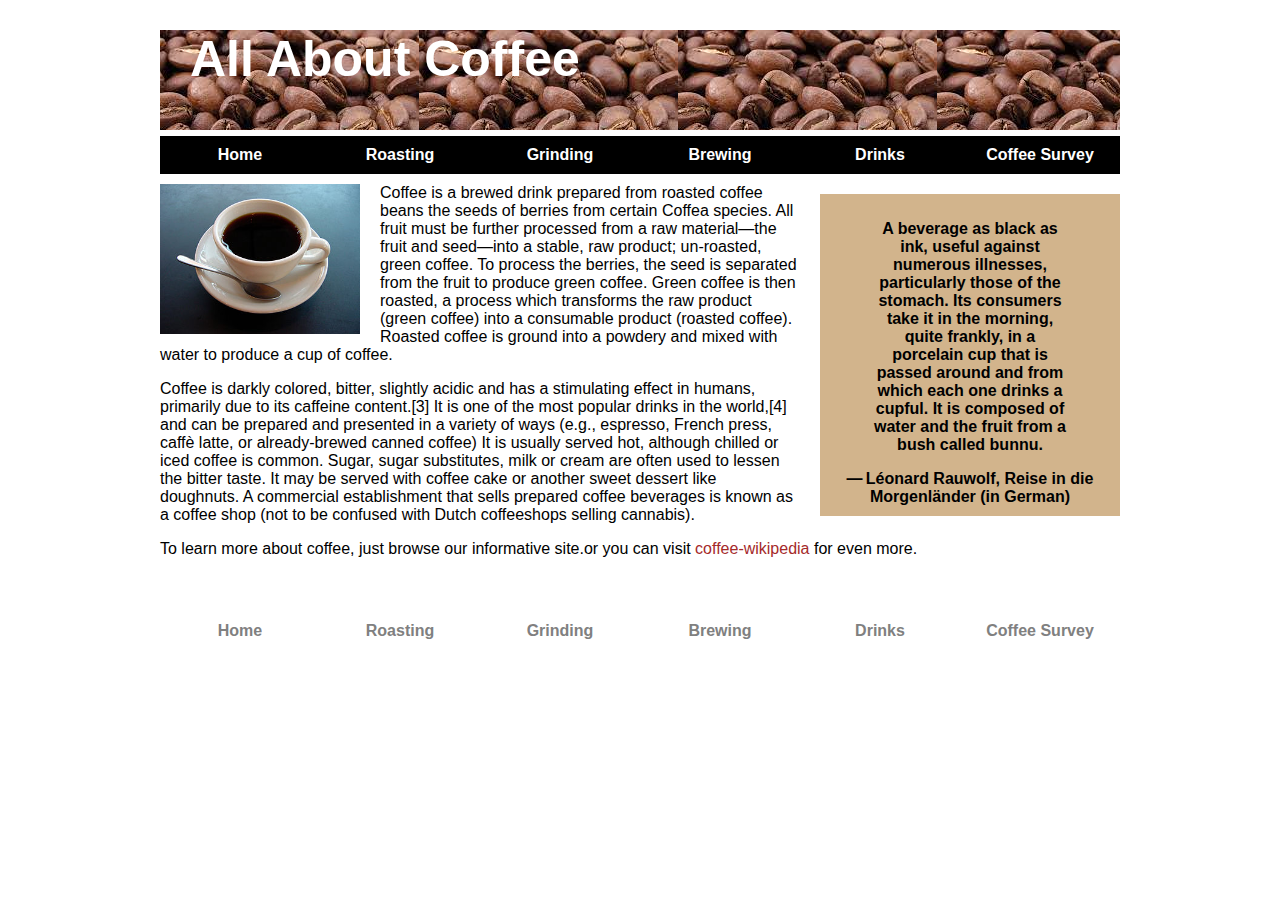
<file: index.html>
<!DOCTYPE html>
<html lang="en">
<head>
    <meta charset="UTF-8">
    <meta http-equiv="X-UA-Compatible" content="IE=edge">
    <meta name="viewport" content="width=device-width, initial-scale=1.0">
    <title>All About Coffee</title>
    <link href="style.css" rel="stylesheet">
</head>
<body>
    <header>
        <h1>All About Coffee</h1>
    <nav>
        <ul>
            <li><a href="index.html">Home</a></li>
            <li><a href="roast.html" target="_blank">Roasting</a></li>
            <li><a href="grinding.html" target="_blank">Grinding</a></li>
            <li><a href="brewing.html" target="_blank">Brewing</a></li>
            <li><a href="drinks.html" target="_blank">Drinks</a></li>
            <li><a href="survey.html" target="_blank">Coffee Survey</a></li>
        </ul>
    </nav>
</header>
    
<aside>
    <blockquote>
        A beverage as black as ink, useful against numerous illnesses, particularly those of the stomach. Its consumers take it in the morning, quite frankly, in a porcelain cup that is passed around and from which each one drinks a cupful. It is composed of water and the fruit from a bush called bunnu.
    </blockquote>
    — Léonard Rauwolf, Reise in die Morgenländer (in German)
</aside>

    <section> 
        <img class="photo-left" src="imgs/cup.jpg" alt="a cup of coffee" width="200">
        
        
   <p>
        Coffee is a brewed drink prepared from roasted coffee beans the seeds of berries from certain Coffea species. All fruit must be further processed from a raw material—the fruit and seed—into a stable, raw product; un-roasted, green coffee. To process the berries, the seed is separated from the fruit to produce green coffee. Green coffee is then roasted, a process which transforms the raw product (green coffee) into a consumable product (roasted coffee). Roasted coffee is ground into a powdery and mixed with water to produce a cup of coffee. 
    </p>
    <p>
       Coffee is darkly colored, bitter, slightly acidic and has a stimulating effect in humans, primarily due to its caffeine content.[3] It is one of the most popular drinks in the world,[4] and can be prepared and presented in a variety of ways (e.g., espresso, French press, caffè latte, or already-brewed canned coffee) It is usually served hot, although chilled or iced coffee is common. Sugar, sugar substitutes, milk or cream are often used to lessen the bitter taste. It may be served with coffee cake or another sweet dessert like doughnuts. A commercial establishment that sells prepared coffee beverages is known as a coffee shop (not to be confused with Dutch coffeeshops selling cannabis).
    </p>
    <p>
         To learn more about coffee, just browse our informative site.or you can visit 
        <a href="https://en.wikipedia.org/wiki/Coffee" target="_blank" class="links">coffee-wikipedia </a>for even more.
    </p>
</section>

<footer>
    <nav>
        <ul>
            <li><a href="index.html">Home</a></li>
            <li><a href="roast.html" target="_blank">Roasting</a></li>
            <li><a href="grinding.html" target="_blank">Grinding</a></li>
            <li><a href="brewing.html" target="_blank">Brewing</a></li>
            <li><a href="drinks.html" target="_blank">Drinks</a></li>
            <li><a href="survey.html" target="_blank">Coffee Survey</a></li>
        </ul>
    </nav>
</footer>
</body>
</html>
</file>
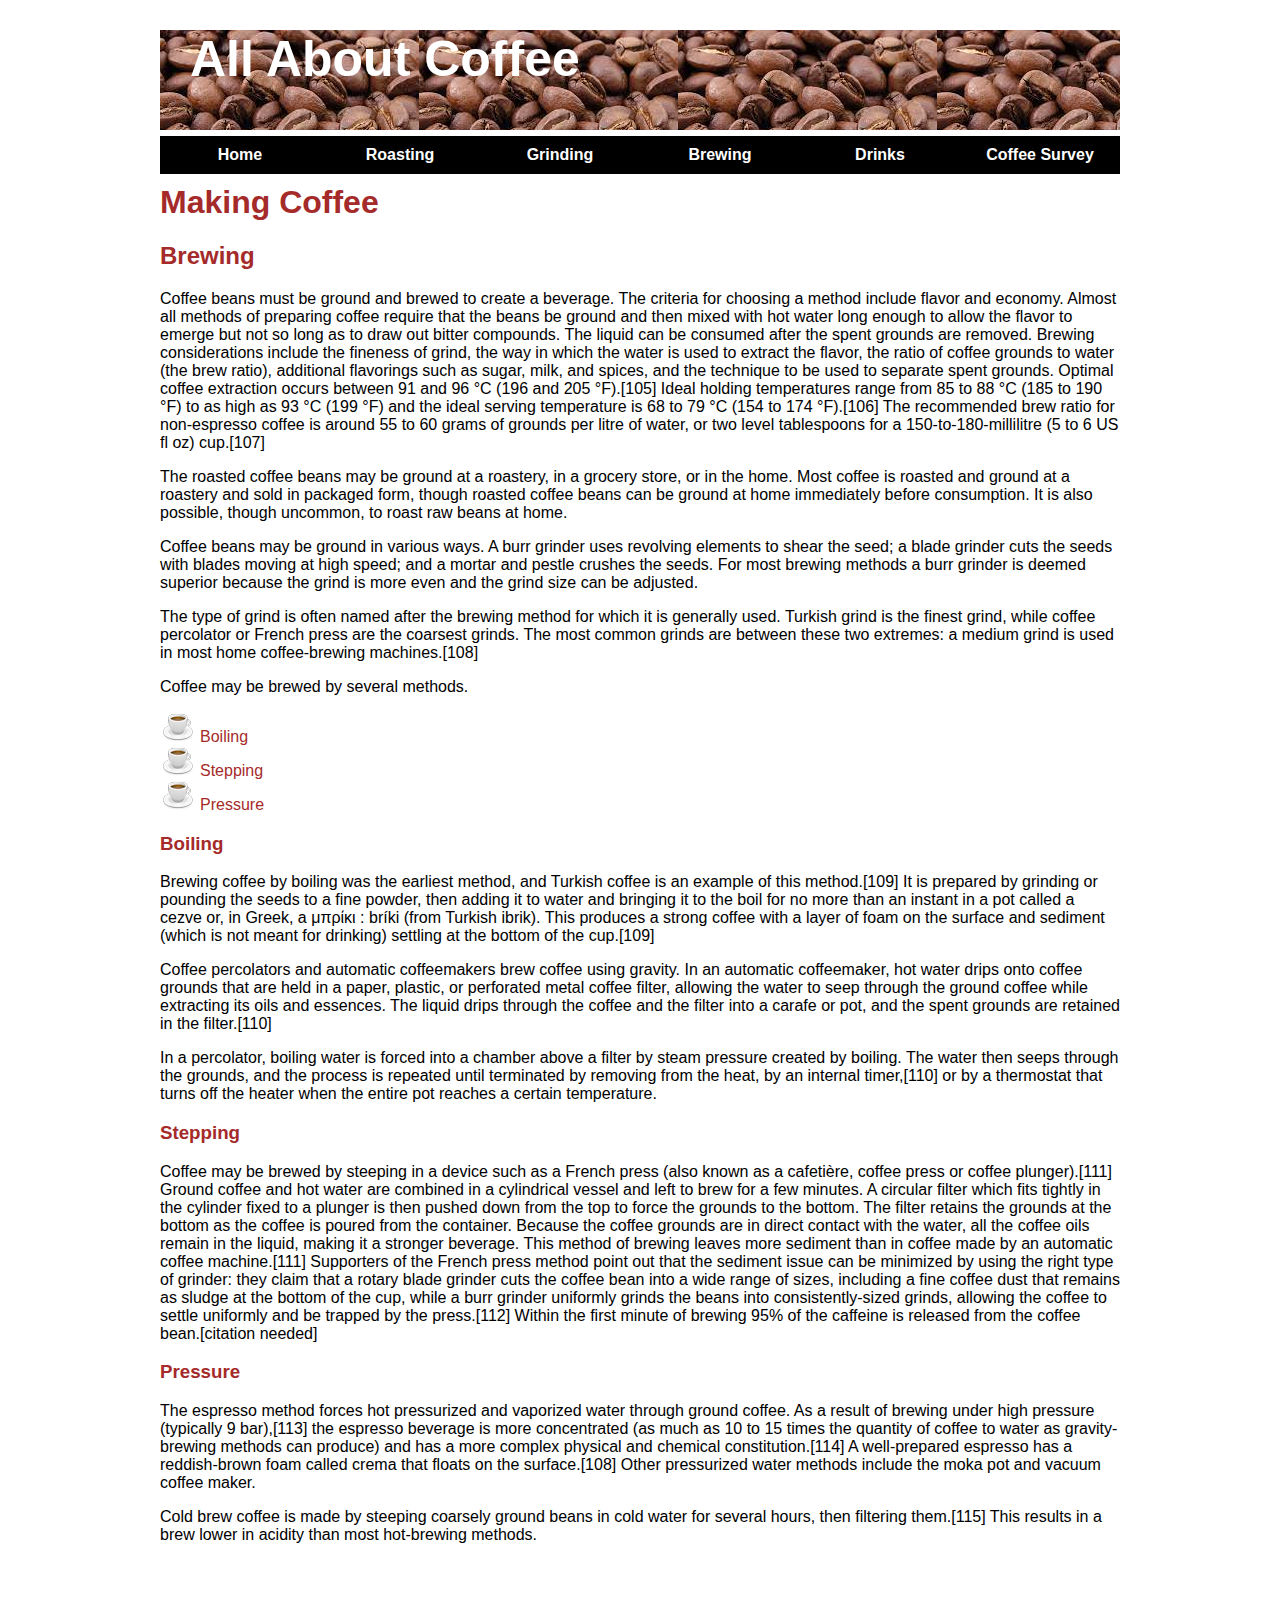
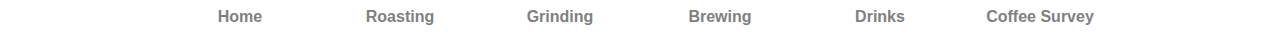
<file: brewing.html>
<!DOCTYPE html>
<html lang="en">
<head>
    <meta charset="UTF-8">
    <meta http-equiv="X-UA-Compatible" content="IE=edge">
    <meta name="viewport" content="width=device-width, initial-scale=1.0">
    <title>Coffee-Brewing</title>
    <link href="style.css" rel="stylesheet">
</head>
<body>
    <header>
        <h1>All About Coffee</h1>
    <nav>
        <ul>
            <li><a href="index.html">Home</a></li>
            <li><a href="roast.html" target="_blank">Roasting</a></li>
            <li><a href="grinding.html" target="_blank">Grinding</a></li>
            <li><a href="brewing.html" target="_blank">Brewing</a></li>
            <li><a href="drinks.html" target="_blank">Drinks</a></li>
            <li><a href="survey.html" target="_blank">Coffee Survey</a></li>
        </ul>
    </nav>
</header>
    <h1>Making Coffee</h1>
    <h2>Brewing</h2>
<section>
<p> 
    Coffee beans must be ground and brewed to create a beverage. The criteria for choosing a method include flavor and economy. Almost all methods of preparing coffee require that the beans be ground and then mixed with hot water long enough to allow the flavor to emerge but not so long as to draw out bitter compounds. The liquid can be consumed after the spent grounds are removed. Brewing considerations include the fineness of grind, the way in which the water is used to extract the flavor, the ratio of coffee grounds to water (the brew ratio), additional flavorings such as sugar, milk, and spices, and the technique to be used to separate spent grounds. Optimal coffee extraction occurs between 91 and 96 °C (196 and 205 °F).[105] Ideal holding temperatures range from 85 to 88 °C (185 to 190 °F) to as high as 93 °C (199 °F) and the ideal serving temperature is 68 to 79 °C (154 to 174 °F).[106] The recommended brew ratio for non-espresso coffee is around 55 to 60 grams of grounds per litre of water, or two level tablespoons for a 150-to-180-millilitre (5 to 6 US fl oz) cup.[107]
</p>

<p>
    The roasted coffee beans may be ground at a roastery, in a grocery store, or in the home. Most coffee is roasted and ground at a roastery and sold in packaged form, though roasted coffee beans can be ground at home immediately before consumption. It is also possible, though uncommon, to roast raw beans at home.
</p>

<p>
    Coffee beans may be ground in various ways. A burr grinder uses revolving elements to shear the seed; a blade grinder cuts the seeds with blades moving at high speed; and a mortar and pestle crushes the seeds. For most brewing methods a burr grinder is deemed superior because the grind is more even and the grind size can be adjusted.
</p>

<p>
    The type of grind is often named after the brewing method for which it is generally used. Turkish grind is the finest grind, while coffee percolator or French press are the coarsest grinds. The most common grinds are between these two extremes: a medium grind is used in most home coffee-brewing machines.[108]
</p>
</section>
<p>
    Coffee may be brewed by several methods.
    <ul class="ul">
        <li><a href="#boiling" class="links">Boiling</a></li>
        <li><a href="#stepping" class="links">Stepping</a></li>
        <li><a href="#pressure" class="links">Pressure</a></li>
    </ul>
</p>

<section>
<h3 id="boiling">Boiling</h3>
<p>
    Brewing coffee by boiling was the earliest method, and Turkish coffee is an example of this method.[109] It is prepared by grinding or pounding the seeds to a fine powder, then adding it to water and bringing it to the boil for no more than an instant in a pot called a cezve or, in Greek, a μπρίκι : bríki (from Turkish ibrik). This produces a strong coffee with a layer of foam on the surface and sediment (which is not meant for drinking) settling at the bottom of the cup.[109]
</p>

<p>
    Coffee percolators and automatic coffeemakers brew coffee using gravity. In an automatic coffeemaker, hot water drips onto coffee grounds that are held in a paper, plastic, or perforated metal coffee filter, allowing the water to seep through the ground coffee while extracting its oils and essences. The liquid drips through the coffee and the filter into a carafe or pot, and the spent grounds are retained in the filter.[110]
</p>

<p>
    In a percolator, boiling water is forced into a chamber above a filter by steam pressure created by boiling. The water then seeps through the grounds, and the process is repeated until terminated by removing from the heat, by an internal timer,[110] or by a thermostat that turns off the heater when the entire pot reaches a certain temperature.
</p>
</section>
<section>
<h3 id="stepping">Stepping</h3>
<p>
    Coffee may be brewed by steeping in a device such as a French press (also known as a cafetière, coffee press or coffee plunger).[111] Ground coffee and hot water are combined in a cylindrical vessel and left to brew for a few minutes. A circular filter which fits tightly in the cylinder fixed to a plunger is then pushed down from the top to force the grounds to the bottom. The filter retains the grounds at the bottom as the coffee is poured from the container. Because the coffee grounds are in direct contact with the water, all the coffee oils remain in the liquid, making it a stronger beverage. This method of brewing leaves more sediment than in coffee made by an automatic coffee machine.[111] Supporters of the French press method point out that the sediment issue can be minimized by using the right type of grinder: they claim that a rotary blade grinder cuts the coffee bean into a wide range of sizes, including a fine coffee dust that remains as sludge at the bottom of the cup, while a burr grinder uniformly grinds the beans into consistently-sized grinds, allowing the coffee to settle uniformly and be trapped by the press.[112] Within the first minute of brewing 95% of the caffeine is released from the coffee bean.[citation needed]
</p>
</section>
<section>
<h3 id="pressure">Pressure</h3>
<p>
    The espresso method forces hot pressurized and vaporized water through ground coffee. As a result of brewing under high pressure (typically 9 bar),[113] the espresso beverage is more concentrated (as much as 10 to 15 times the quantity of coffee to water as gravity-brewing methods can produce) and has a more complex physical and chemical constitution.[114] A well-prepared espresso has a reddish-brown foam called crema that floats on the surface.[108] Other pressurized water methods include the moka pot and vacuum coffee maker.
</p>

<p>
    Cold brew coffee is made by steeping coarsely ground beans in cold water for several hours, then filtering them.[115] This results in a brew lower in acidity than most hot-brewing methods.
</p>
</section> 
<footer>
    <nav>
        <ul>
            <li><a href="index.html">Home</a></li>
            <li><a href="roast.html" target="_blank">Roasting</a></li>
            <li><a href="grinding.html" target="_blank">Grinding</a></li>
            <li><a href="brewing.html" target="_blank">Brewing</a></li>
            <li><a href="drinks.html" target="_blank">Drinks</a></li>
            <li><a href="survey.html" target="_blank">Coffee Survey</a></li>
        </ul>
    </nav>
</footer>  
</body>
</html>
</file>
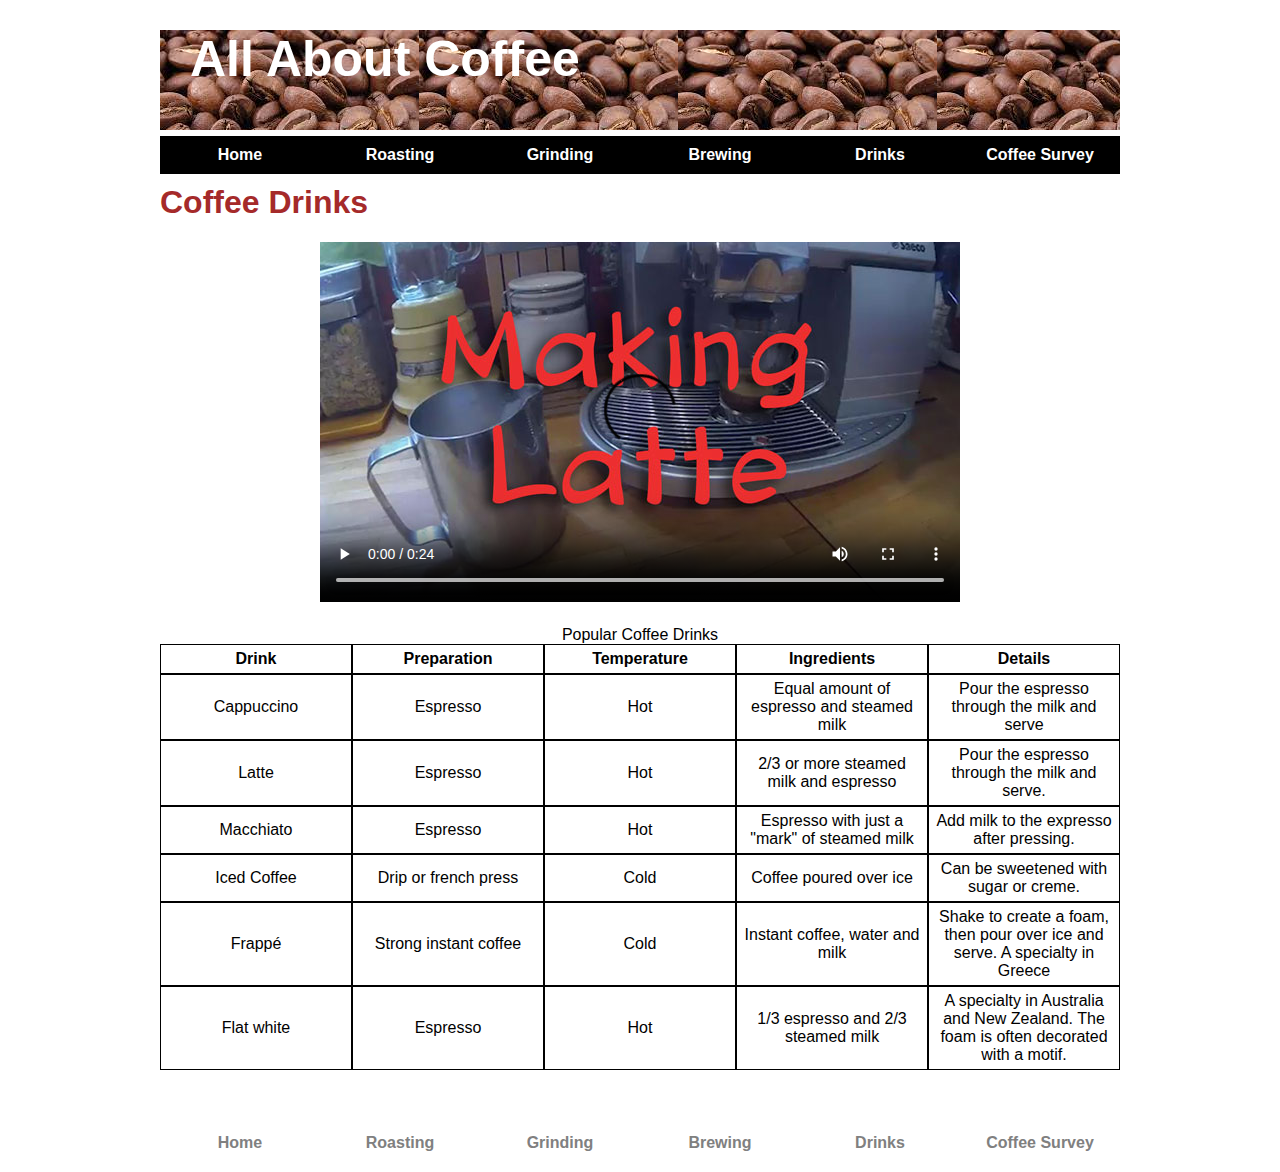
<file: drinks.html>
<!DOCTYPE html>
<html lang="en">
<head>
    <meta charset="UTF-8">
    <meta http-equiv="X-UA-Compatible" content="IE=edge">
    <meta name="viewport" content="width=device-width, initial-scale=1.0">
    <title>Coffee-Drinks</title>
    <link href="style.css" rel="stylesheet">
</head>
<body>
    <header>
        <h1>All About Coffee</h1>
    <nav>
        <ul>
            <li><a href="index.html">Home</a></li>
            <li><a href="roast.html" target="_blank">Roasting</a></li>
            <li><a href="grinding.html" target="_blank">Grinding</a></li>
            <li><a href="brewing.html" target="_blank">Brewing</a></li>
            <li><a href="drinks.html" target="_blank">Drinks</a></li>
            <li><a href="survey.html" target="_blank">Coffee Survey</a></li>
        </ul>
    </nav>
</header>
    <h1>Coffee Drinks</h1>
    <video width="640" height="360" controls poster="imgs/latte-poster.JPG">
    <source src="videos/latte-pour.mp4">
    <source src="videos/latte-pour.webmhd.webm">
    <source src="videos/latte-pour.oggtheora.ogv">
    Your Browser does not support video playback
    </video>
    <table>
        <caption>Popular Coffee Drinks</caption>
        <tr>
  <th>Drink</th>  
   <th>Preparation</th> 	
   <th>Temperature</th> 	
    <th>Ingredients</th>	
   <th>Details</th> 
</tr>
<tr>
<td>Cappuccino</td>
<td>Espresso</td>	
<td>Hot</td>	
<td>Equal amount of espresso and steamed milk</td>	
<td>Pour the espresso through the milk and serve</td>
</tr>
<tr>
<td>Latte</td>
<td>Espresso</td>	
<td>Hot</td>	
<td>2/3 or more steamed milk and espresso</td>	
<td>Pour the espresso through the milk and serve.</td>
</tr>
<tr>
<td>Macchiato</td>	
<td>Espresso</td>	
<td>Hot</td>	
<td>Espresso with just a "mark" of steamed milk</td>
<td>Add milk to the expresso after pressing.</td>
</tr>
<tr>
<td>Iced Coffee</td>	
<td>Drip or french press</td>	
<td>Cold</td>	
<td>Coffee poured over ice</td>
<td>Can be sweetened with sugar or creme.</td>
</tr>
<tr>
<td>Frappé</td>	
<td>Strong instant coffee</td>	
<td>Cold</td>	
<td>Instant coffee, water and milk</td>
<td>Shake to create a foam, then pour over ice and serve. A specialty in Greece</td>
</tr>
<tr>
<td>Flat white</td>	
<td>Espresso</td>	
<td>Hot</td>	
<td>1/3 espresso and 2/3 steamed milk</td>
<td>A specialty in Australia and New Zealand. The foam is often decorated with a motif.</td>
</tr>
</table>
<footer>
    <nav>
        <ul>
            <li><a href="index.html">Home</a></li>
            <li><a href="roast.html" target="_blank">Roasting</a></li>
            <li><a href="grinding.html" target="_blank">Grinding</a></li>
            <li><a href="brewing.html" target="_blank">Brewing</a></li>
            <li><a href="drinks.html" target="_blank">Drinks</a></li>
            <li><a href="survey.html" target="_blank">Coffee Survey</a></li>
        </ul>
    </nav>
</footer>
    
</body>
</html>
</file>
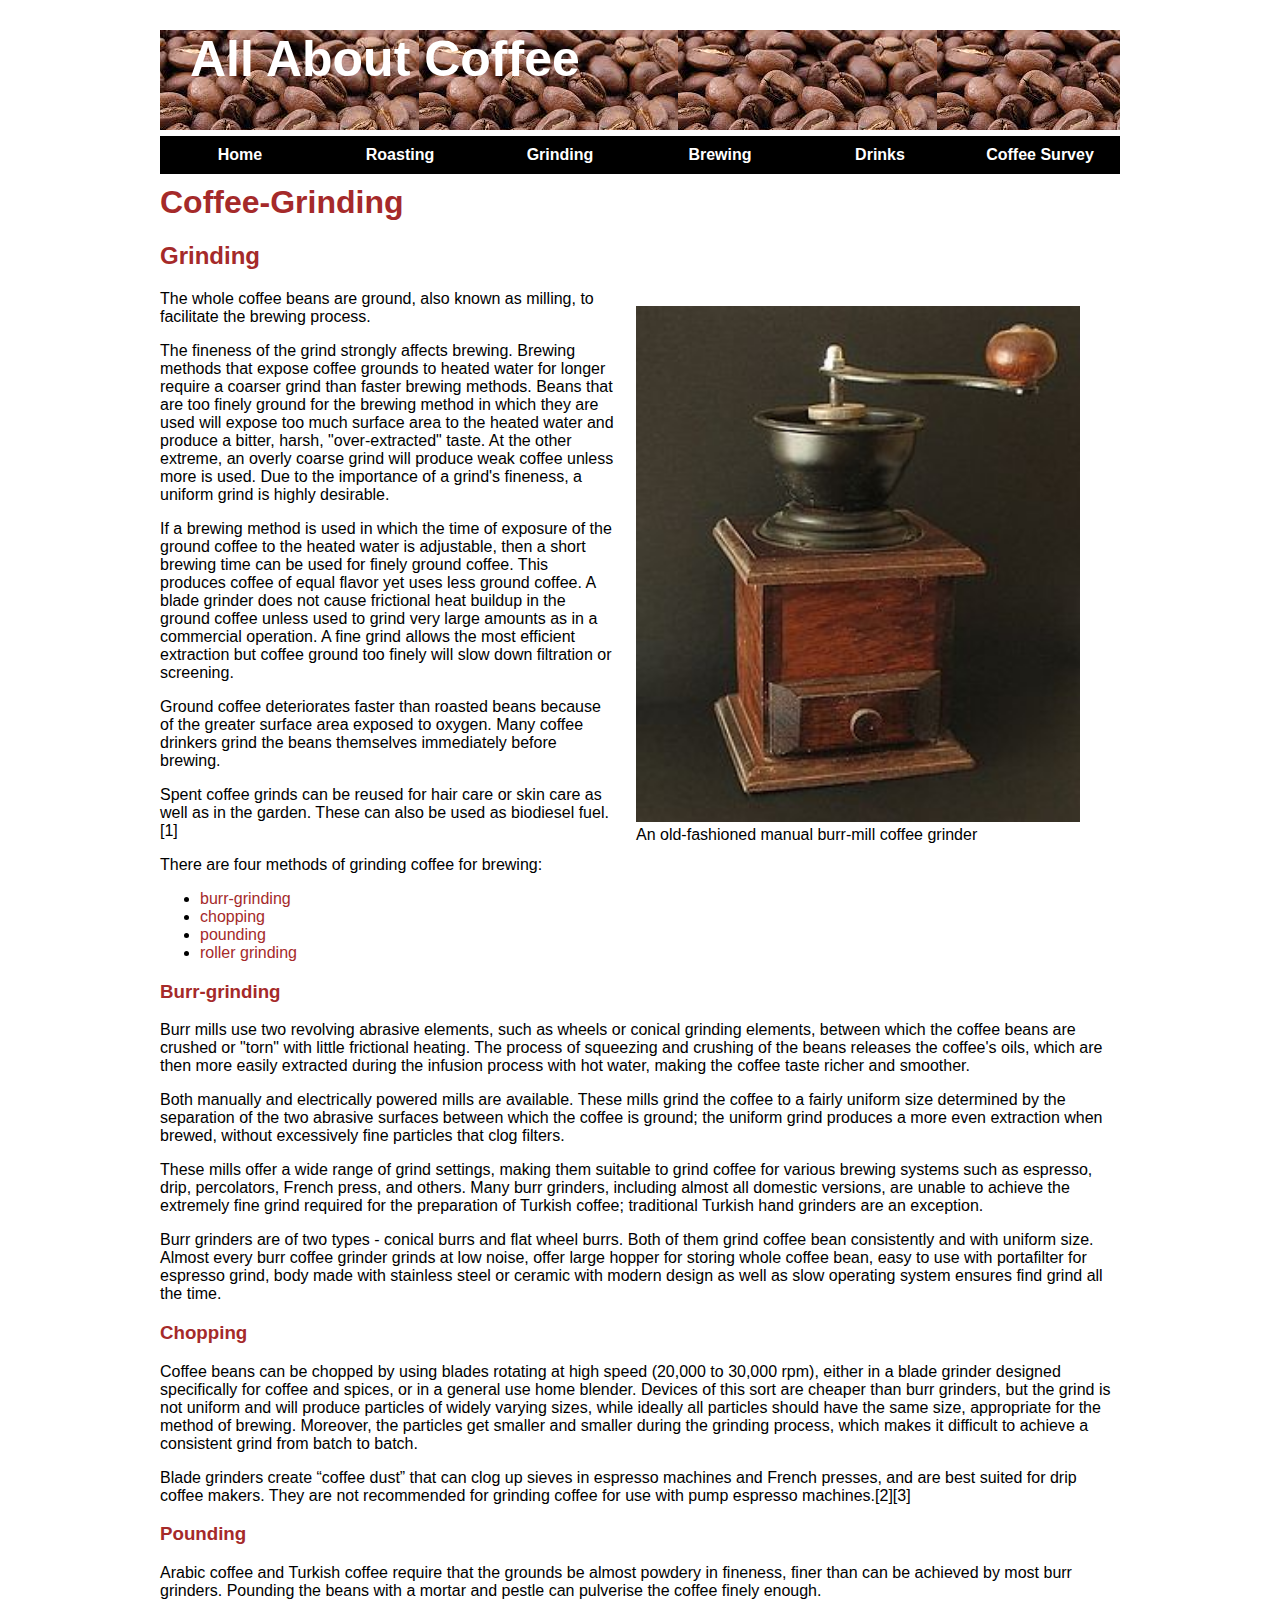
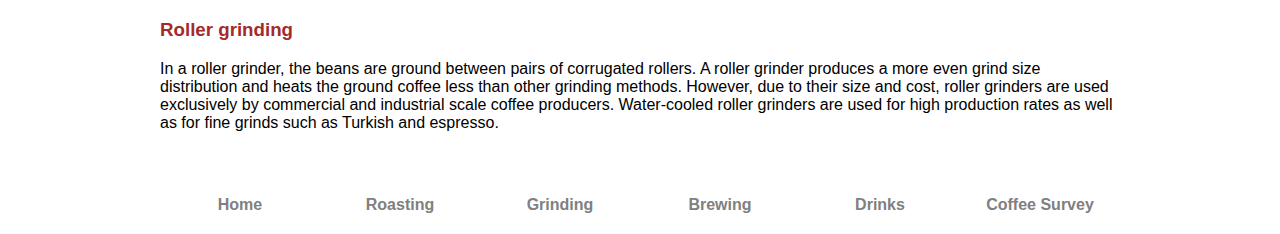
<file: grinding.html>
<!DOCTYPE html>
<html lang="en">
<head>
    <meta charset="UTF-8">
    <meta http-equiv="X-UA-Compatible" content="IE=edge">
    <meta name="viewport" content="width=device-width, initial-scale=1.0">
    <title>Coffee-Grinding</title>
    <link href="style.css" rel="stylesheet">
</head>
<body>
    <header>
        <h1>All About Coffee</h1>
    <nav>
        <ul class="ul">
            <li><a href="index.html">Home</a></li>
            <li><a href="roast.html" target="_blank">Roasting</a></li>
            <li><a href="grinding.html" target="_blank">Grinding</a></li>
            <li><a href="brewing.html" target="_blank">Brewing</a></li>
            <li><a href="drinks.html" target="_blank">Drinks</a></li>
            <li><a href="survey.html" target="_blank">Coffee Survey</a></li>
        </ul>
    </nav>
</header>
    <h1>Coffee-Grinding</h1>
    <h2>Grinding</h2>
<section>
    <figure class="photo-right">
        <img src="imgs/grind.jpg" width="444" height="516">
        <figcaption>An old-fashioned manual burr-mill coffee grinder</figcaption>
    </figure>
The whole coffee beans are ground, also known as milling, to facilitate the brewing process.
<br>

<p>
    The fineness of the grind strongly affects brewing. Brewing methods that expose coffee grounds to heated water for longer require a coarser grind than faster brewing methods. Beans that are too finely ground for the brewing method in which they are used will expose too much surface area to the heated water and produce a bitter, harsh, "over-extracted" taste. At the other extreme, an overly coarse grind will produce weak coffee unless more is used. Due to the importance of a grind's fineness, a uniform grind is highly desirable.
</p>
<p>
    If a brewing method is used in which the time of exposure of the ground coffee to the heated water is adjustable, then a short brewing time can be used for finely ground coffee. This produces coffee of equal flavor yet uses less ground coffee. A blade grinder does not cause frictional heat buildup in the ground coffee unless used to grind very large amounts as in a commercial operation. A fine grind allows the most efficient extraction but coffee ground too finely will slow down filtration or screening.
</p>
<p>
    Ground coffee deteriorates faster than roasted beans because of the greater surface area exposed to oxygen. Many coffee drinkers grind the beans themselves immediately before brewing.
</p>
<p> 
    Spent coffee grinds can be reused for hair care or skin care as well as in the garden. These can also be used as biodiesel fuel.[1] 
</p>
</section>
<p>
    There are four methods of grinding coffee for brewing:
    <ul>
        <li><a href="#burr" class="links">burr-grinding</a></li>
        <li><a href="#chop" class="links">chopping</a></li>
        <li><a href="#pound" class="links">pounding</a></li>
        <li><a href="#roller" class="links">roller grinding</a></li>
    </ul>
</p>
<section>
 <h3 id="burr">Burr-grinding</h3>   
<p>
    Burr mills use two revolving abrasive elements, such as wheels or conical grinding elements, between which the coffee beans are crushed or "torn" with little frictional heating. The process of squeezing and crushing of the beans releases the coffee's oils, which are then more easily extracted during the infusion process with hot water, making the coffee taste richer and smoother.
</p>
<p>
    Both manually and electrically powered mills are available. These mills grind the coffee to a fairly uniform size determined by the separation of the two abrasive surfaces between which the coffee is ground; the uniform grind produces a more even extraction when brewed, without excessively fine particles that clog filters.
</p>
<p>
    These mills offer a wide range of grind settings, making them suitable to grind coffee for various brewing systems such as espresso, drip, percolators, French press, and others. Many burr grinders, including almost all domestic versions, are unable to achieve the extremely fine grind required for the preparation of Turkish coffee; traditional Turkish hand grinders are an exception.
</p>
<p>
    Burr grinders are of two types - conical burrs and flat wheel burrs. Both of them grind coffee bean consistently and with uniform size. Almost every burr coffee grinder grinds at low noise, offer large hopper for storing whole coffee bean, easy to use with portafilter for espresso grind, body made with stainless steel or ceramic with modern design as well as slow operating system ensures find grind all the time.
</p>
</section>
<section>
<h3 id="chop">Chopping</h3>
<p>
    Coffee beans can be chopped by using blades rotating at high speed (20,000 to 30,000 rpm), either in a blade grinder designed specifically for coffee and spices, or in a general use home blender. Devices of this sort are cheaper than burr grinders, but the grind is not uniform and will produce particles of widely varying sizes, while ideally all particles should have the same size, appropriate for the method of brewing. Moreover, the particles get smaller and smaller during the grinding process, which makes it difficult to achieve a consistent grind from batch to batch.
</p>
<p>
    Blade grinders create “coffee dust” that can clog up sieves in espresso machines and French presses, and are best suited for drip coffee makers. They are not recommended for grinding coffee for use with pump espresso machines.[2][3]
</p>
</section>
<section>
<h3 id="pound">Pounding</h3>
<p>
    Arabic coffee and Turkish coffee require that the grounds be almost powdery in fineness, finer than can be achieved by most burr grinders. Pounding the beans with a mortar and pestle can pulverise the coffee finely enough.
</p>
</section>
<section>
<h3 id="roller">Roller grinding</h3>
<p>
    In a roller grinder, the beans are ground between pairs of corrugated rollers. A roller grinder produces a more even grind size distribution and heats the ground coffee less than other grinding methods. However, due to their size and cost, roller grinders are used exclusively by commercial and industrial scale coffee producers.

    Water-cooled roller grinders are used for high production rates as well as for fine grinds such as Turkish and espresso.</p>
</section>
<footer>
    <nav>
        <ul>
            <li><a href="index.html">Home</a></li>
            <li><a href="roast.html" target="_blank">Roasting</a></li>
            <li><a href="grinding.html" target="_blank">Grinding</a></li>
            <li><a href="brewing.html" target="_blank">Brewing</a></li>
            <li><a href="drinks.html" target="_blank">Drinks</a></li>
            <li><a href="survey.html" target="_blank">Coffee Survey</a></li>
        </ul>
    </nav>
</footer>
</body>
</html>
</file>
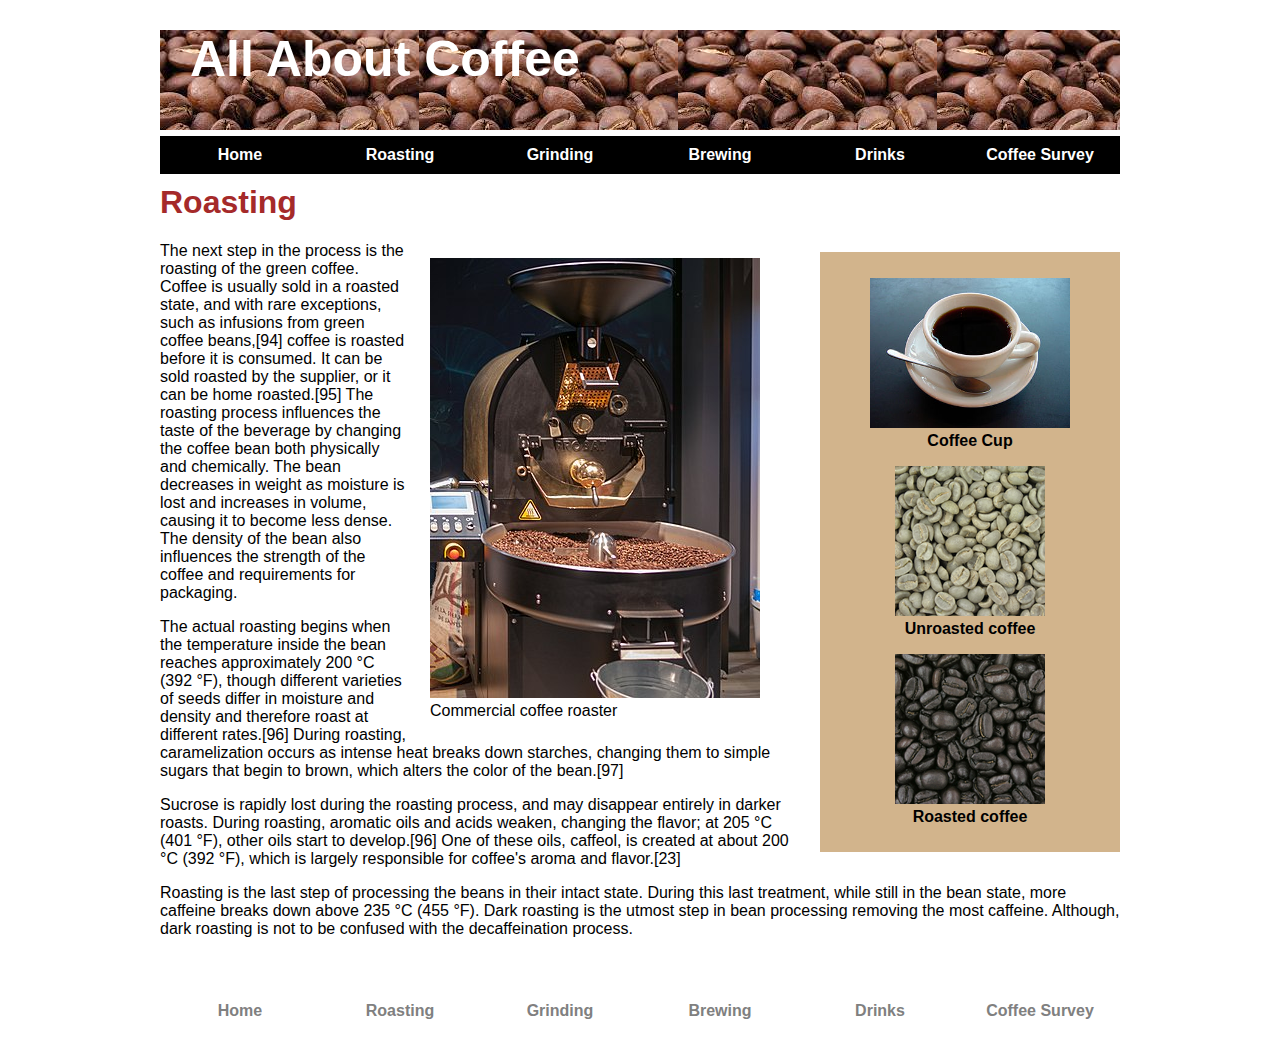
<file: roast.html>
<!DOCTYPE html>
<html lang="en">
<head>
    <meta charset="UTF-8">
    <meta http-equiv="X-UA-Compatible" content="IE=edge">
    <meta name="viewport" content="width=device-width, initial-scale=1.0">
    <title>Coffee-Roasting</title>
    <link href="style.css" rel="stylesheet">
</head>
<body>
    <header>
        <h1>All About Coffee</h1>
    <nav>
        <ul>
            <li><a href="index.html">Home</a></li>
            <li><a href="roast.html" target="_blank">Roasting</a></li>
            <li><a href="grinding.html" target="_blank">Grinding</a></li>
            <li><a href="brewing.html" target="_blank">Brewing</a></li>
            <li><a href="drinks.html" target="_blank">Drinks</a></li>
            <li><a href="survey.html" target="_blank">Coffee Survey</a></li>
        </ul>
    </nav>
</header>
    <h1>Roasting</h1>
    <aside>
        <figure>
            <img src="imgs/cup.jpg" alt="a cup of coffee" width="200">
            <figcaption>Coffee Cup</figcaption>
        </figure>
        <figure>
            <img src="imgs/unroastcoffee.png">
            <figcaption>Unroasted coffee</figcaption>
        </figure>
        <figure>
            <img src="imgs/roastcoffee.png">
            <figcaption>Roasted coffee</figcaption>
        </figure>
    </aside>
<section>
    <figure class="photo-right">
        <img src="imgs/coffeeroastingmac.jpg">
        <figcaption>Commercial coffee roaster</figcaption>
    </figure>
<p>
    The next step in the process is the roasting of the green coffee. Coffee is usually sold in a roasted state, and with rare exceptions, such as infusions from green coffee beans,[94] coffee is roasted before it is consumed. It can be sold roasted by the supplier, or it can be home roasted.[95] The roasting process influences the taste of the beverage by changing the coffee bean both physically and chemically. The bean decreases in weight as moisture is lost and increases in volume, causing it to become less dense. The density of the bean also influences the strength of the coffee and requirements for packaging.
</p>
<p>
    The actual roasting begins when the temperature inside the bean reaches approximately 200 °C (392 °F), though different varieties of seeds differ in moisture and density and therefore roast at different rates.[96] During roasting, caramelization occurs as intense heat breaks down starches, changing them to simple sugars that begin to brown, which alters the color of the bean.[97]
</p>
<p>
    Sucrose is rapidly lost during the roasting process, and may disappear entirely in darker roasts. During roasting, aromatic oils and acids weaken, changing the flavor; at 205 °C (401 °F), other oils start to develop.[96] One of these oils, caffeol, is created at about 200 °C (392 °F), which is largely responsible for coffee's aroma and flavor.[23]
</p>
<p>
    Roasting is the last step of processing the beans in their intact state. During this last treatment, while still in the bean state, more caffeine breaks down above 235 °C (455 °F). Dark roasting is the utmost step in bean processing removing the most caffeine. Although, dark roasting is not to be confused with the decaffeination process.
</p>
</section> 
<footer>
    <nav>
        <ul>
            <li><a href="index.html">Home</a></li>
            <li><a href="roast.html" target="_blank">Roasting</a></li>
            <li><a href="grinding.html" target="_blank">Grinding</a></li>
            <li><a href="brewing.html" target="_blank">Brewing</a></li>
            <li><a href="drinks.html" target="_blank">Drinks</a></li>
            <li><a href="survey.html" target="_blank">Coffee Survey</a></li>
        </ul>
    </nav>
</footer>   
</body>
</html>
</file>
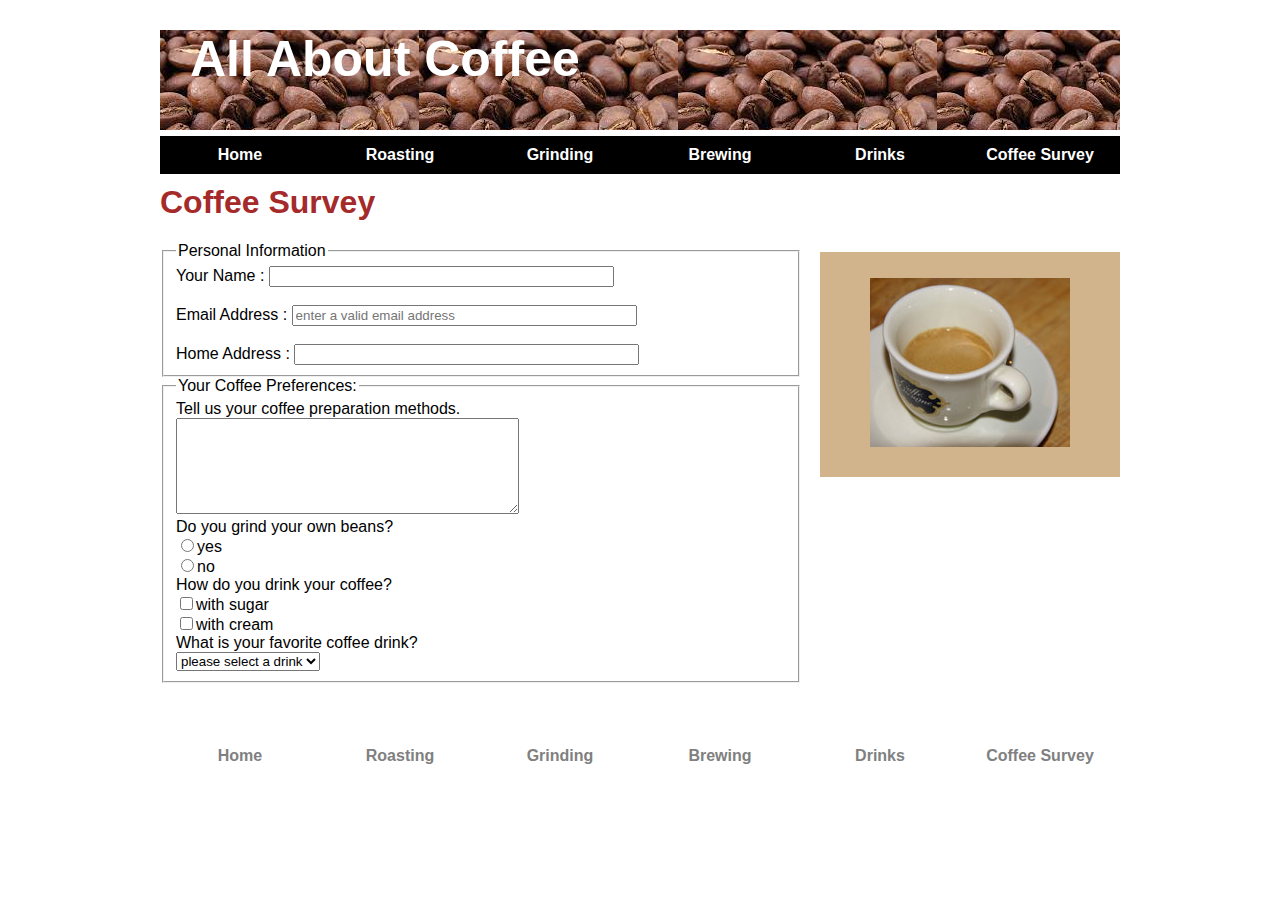
<file: survey.html>
<!DOCTYPE html>
<html lang="en">
<head>
    <meta charset="UTF-8">
    <meta http-equiv="X-UA-Compatible" content="IE=edge">
    <meta name="viewport" content="width=device-width, initial-scale=1.0">
    <title>Coffee Survey</title>
    <link href="style.css" rel="stylesheet">
</head>
<body>
    <header>
        <h1>All About Coffee</h1>
    <nav>
        <ul>
            <li><a href="index.html">Home</a></li>
            <li><a href="roast.html" target="_blank">Roasting</a></li>
            <li><a href="grinding.html" target="_blank">Grinding</a></li>
            <li><a href="brewing.html" target="_blank">Brewing</a></li>
            <li><a href="drinks.html" target="_blank">Drinks</a></li>
            <li><a href="survey.html" target="_blank">Coffee Survey</a></li>
        </ul>
    </nav>
</header>
<h1>Coffee Survey</h1>
<aside>
    <figure>
        <img src="imgs/espresso.jpg" alt="cup of espresso">
    </figure>
</aside>
<form action="coffee-survey.php" method="POST">
    <fieldset>
        <legend>Personal Information</legend>
    Your Name :
    <input type="text" name="name" required size="40">
    <br>
    <br>
    Email Address :
    <input type="email" name="email" required placeholder="enter a valid email address" size="40">
    <br>
    <br>
    Home Address :
    <input type="text" name="home" size="40">
    <br>
</fieldset>
<fieldset>
    
    <legend>Your Coffee Preferences:</legend>
    Tell us your coffee preparation methods.
    <br>
    <textarea name="pre" cols="40" rows="6"></textarea>
    <br>
    Do you grind your own beans?
    <br>
    <input type="radio" name="grind" value="yes">yes
    <br>
    <input type="radio" name="grind" value="no">no
    <br>
How do you drink your coffee?
<br>
<input type="checkbox" name="drink" value="sugar">with sugar
<br>
<input type="checkbox" name="drink" value="cream">with cream
<br>

What is your favorite coffee drink?
<br>
<select name="favorite">
    <option value="">please select a drink</option>
    <option value="drip">drip coffee</option>
    <option value="french">french press</option>
    <option value="espresso">espresso</option>
    <option value="latte">latte</option>
    <option value="flavoured">flavoured</option>

</select>
</fieldset>
</form>
<footer>
    <nav>
        <ul>
            <li><a href="index.html">Home</a></li>
            <li><a href="roast.html" target="_blank">Roasting</a></li>
            <li><a href="grinding.html" target="_blank">Grinding</a></li>
            <li><a href="brewing.html" target="_blank">Brewing</a></li>
            <li><a href="drinks.html" target="_blank">Drinks</a></li>
            <li><a href="survey.html" target="_blank">Coffee Survey</a></li>
        </ul>
    </nav>
</footer>
</body>
</html>
</file>
<file: style.css>
h1,h2,h3{
    color: brown;
}

body{
    font-family: 'Noto Sans JP', sans-serif;
    margin:0 auto;
    width: 960px;
}

.links:link{
    color: brown;
    text-decoration: none;
}

.links:hover{
    color: black;
}

nav a:link,a:visited{
    text-decoration: none;
    color: white;
    font-weight: bold;
    display: block;
    width: 160px;
    background-color:black;
    text-align: center;
    padding: 10px 0;
    margin-top: 14px;
    margin-bottom: 10px;
}

nav li{
    display: inline;
    float: left;
}

nav ul{
    list-style-type: none;
    padding: 0px;
}

nav a:hover{
    background-color: brown;
}

.ul {
    list-style-image: url("imgs/tiny-coffee-cup.gif");
    }

aside{
    width: 280px;
    float: right;
    background-color: tan;
    text-align: center;
    font-weight: bold;
    padding: 10px;
    margin-top: 10px;
    margin-left: 20px;
}

.photo-left{
    float: left;
    margin-right: 20px;
}

.photo-right{
    float: right;
    margin-left: 20px;
}

header{
    background-image: url("imgs/bean.jpg");
    height: 100px;
}

header h1{
    color: rgba(256, 256, 256, 8);
    margin-left: 30px;
    margin-top: 30px;
    font-size: 50px;
}

td,th{
    border: 1px solid black;
    width: 20%;
    text-align: center;
    padding: 5px;
}

table{
    border-spacing: 0;
}

video{
    margin-bottom: 20px;
    margin-left: 160px;

}

footer {
    margin: 40px 0;
    }

footer nav a:link, footer nav a:visited {
    color:gray;
    text-decoration:none;
    display:block;
    width:160px;
    text-align:center;
    background-color:white;
    }

footer nav a:hover {
    color:black;
    }
</file>
